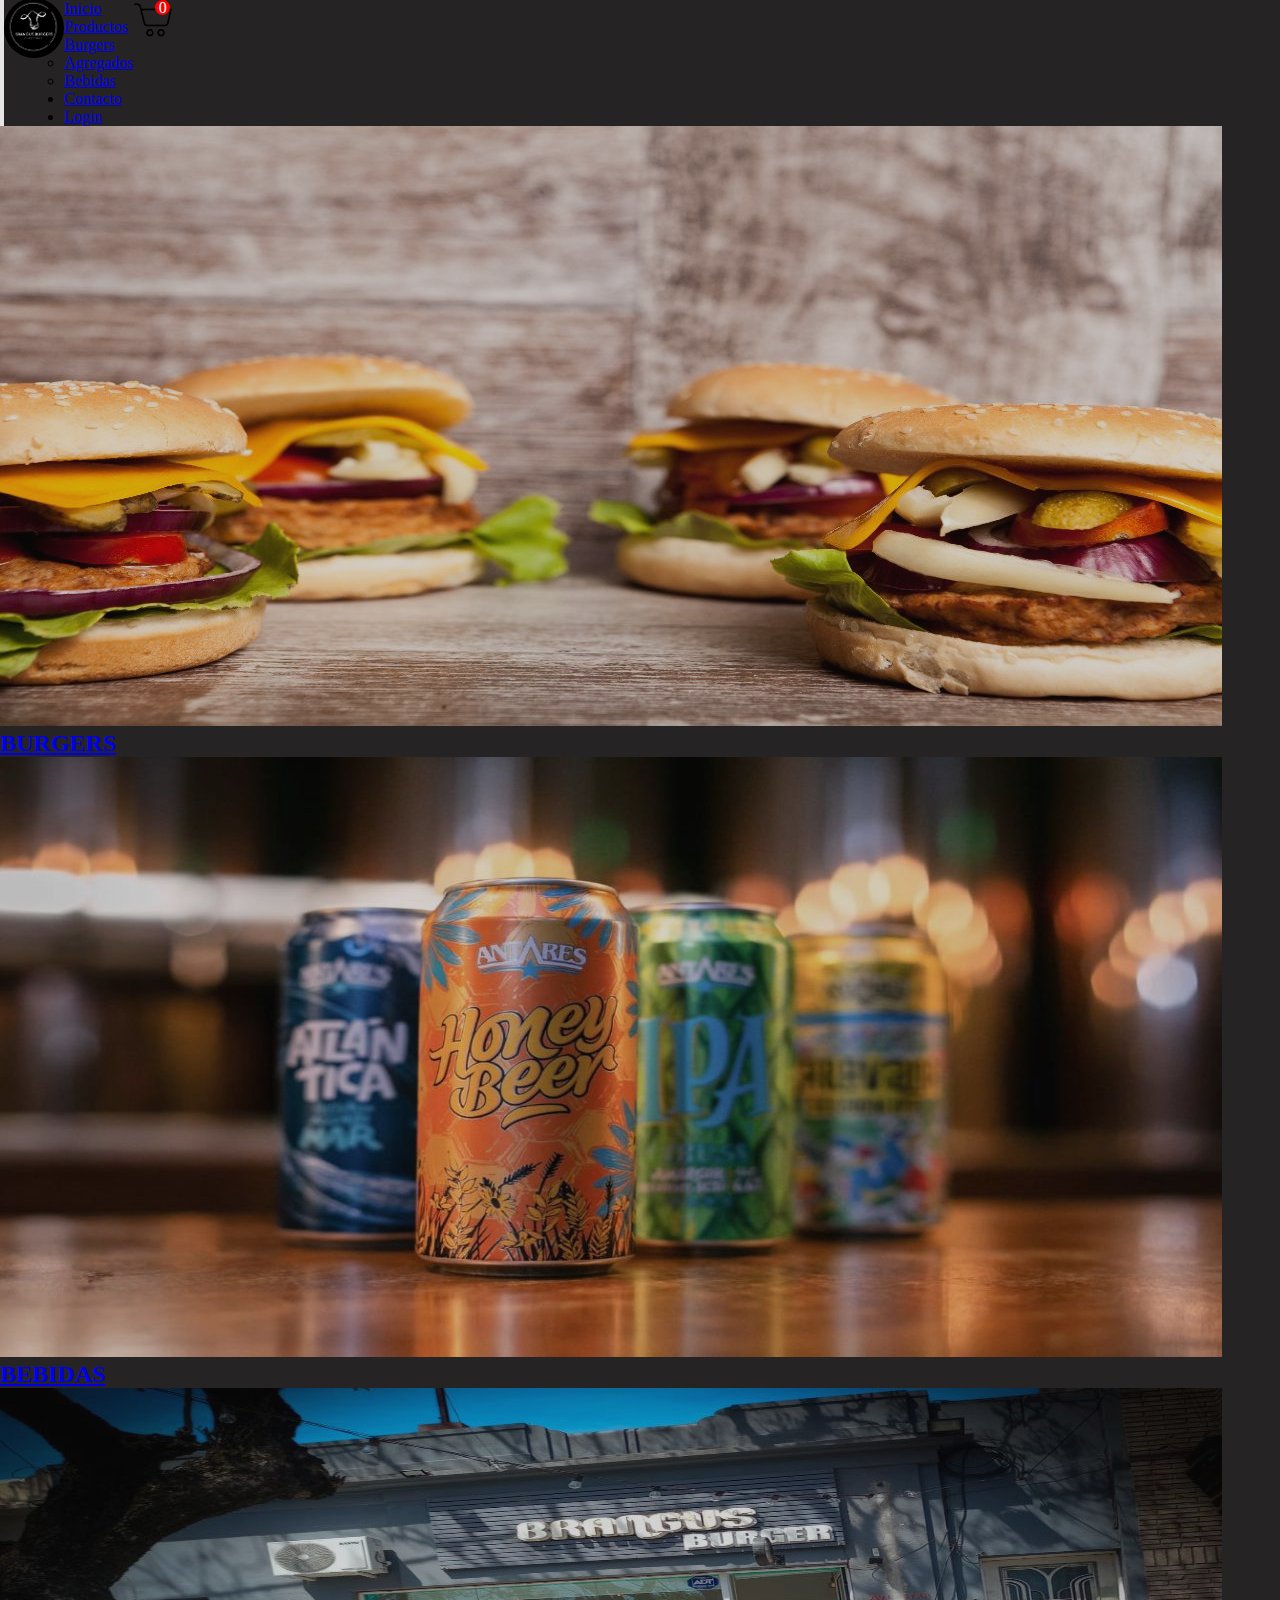
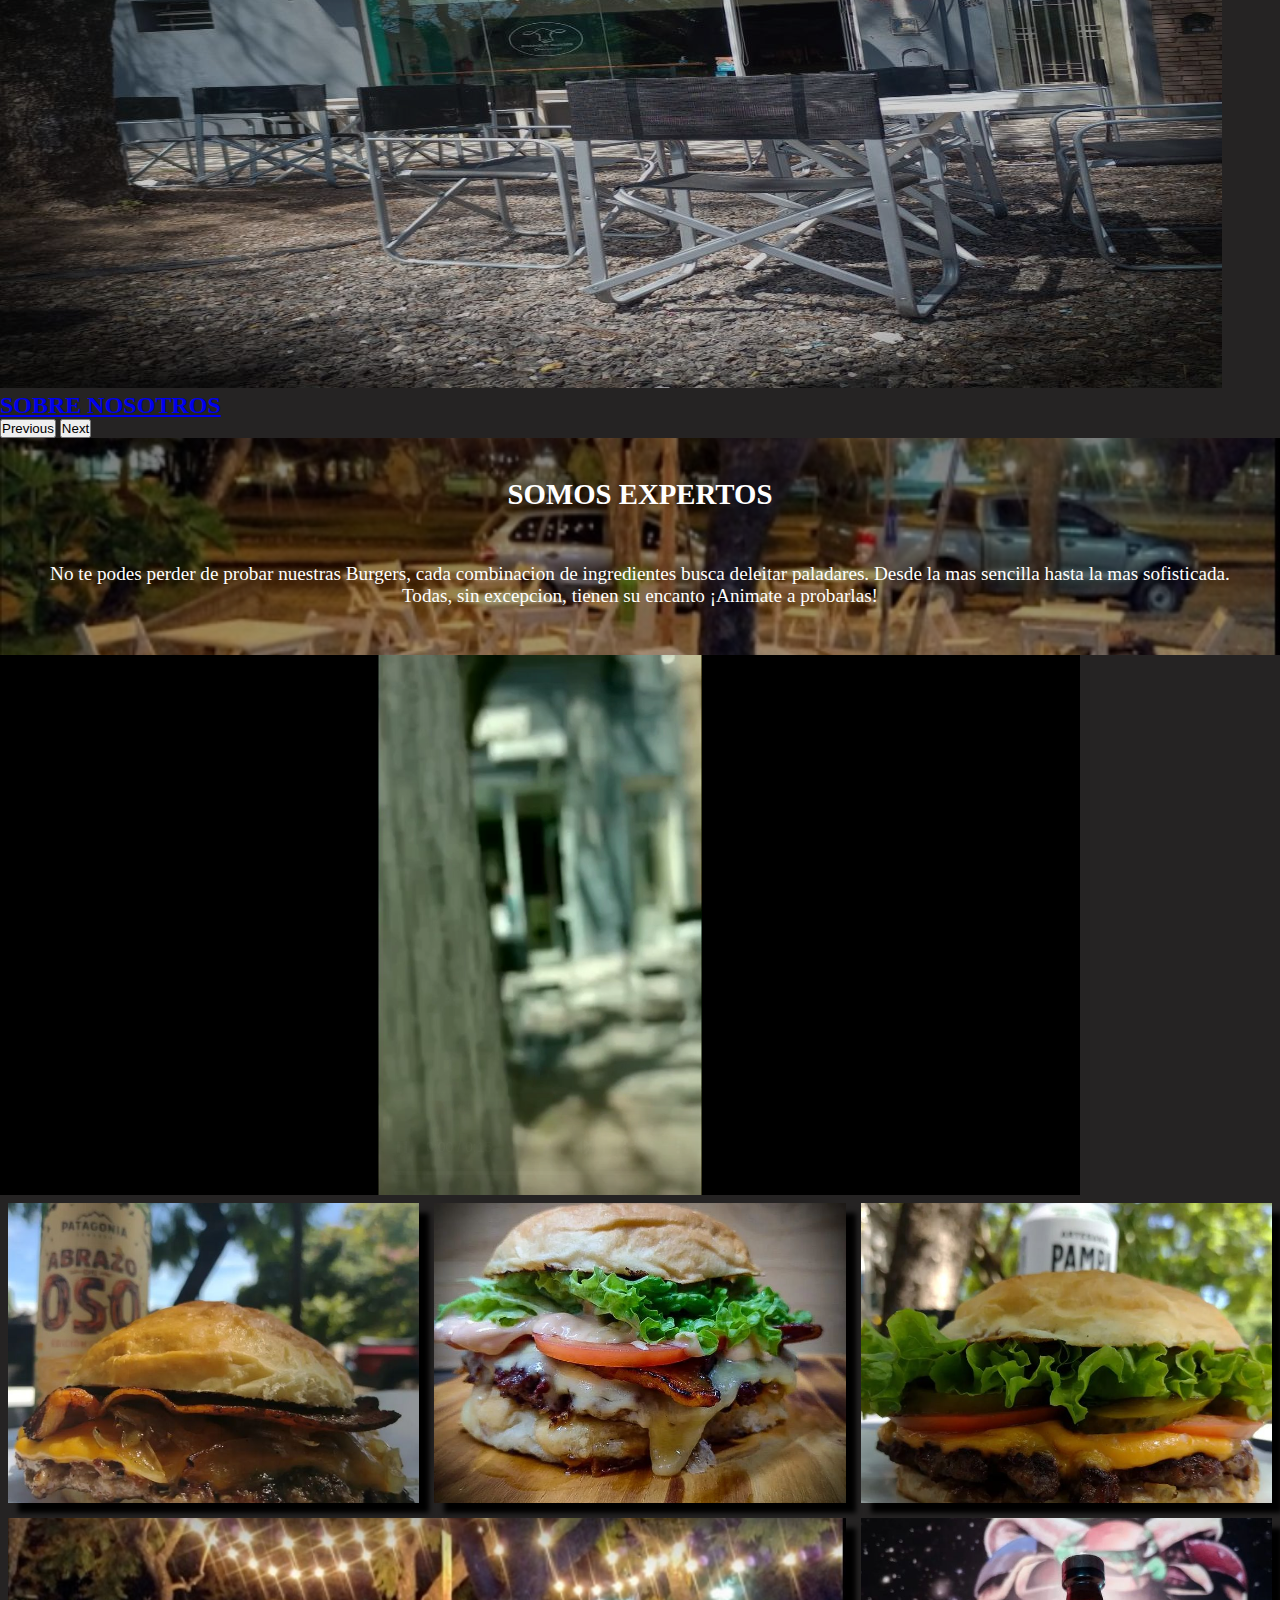
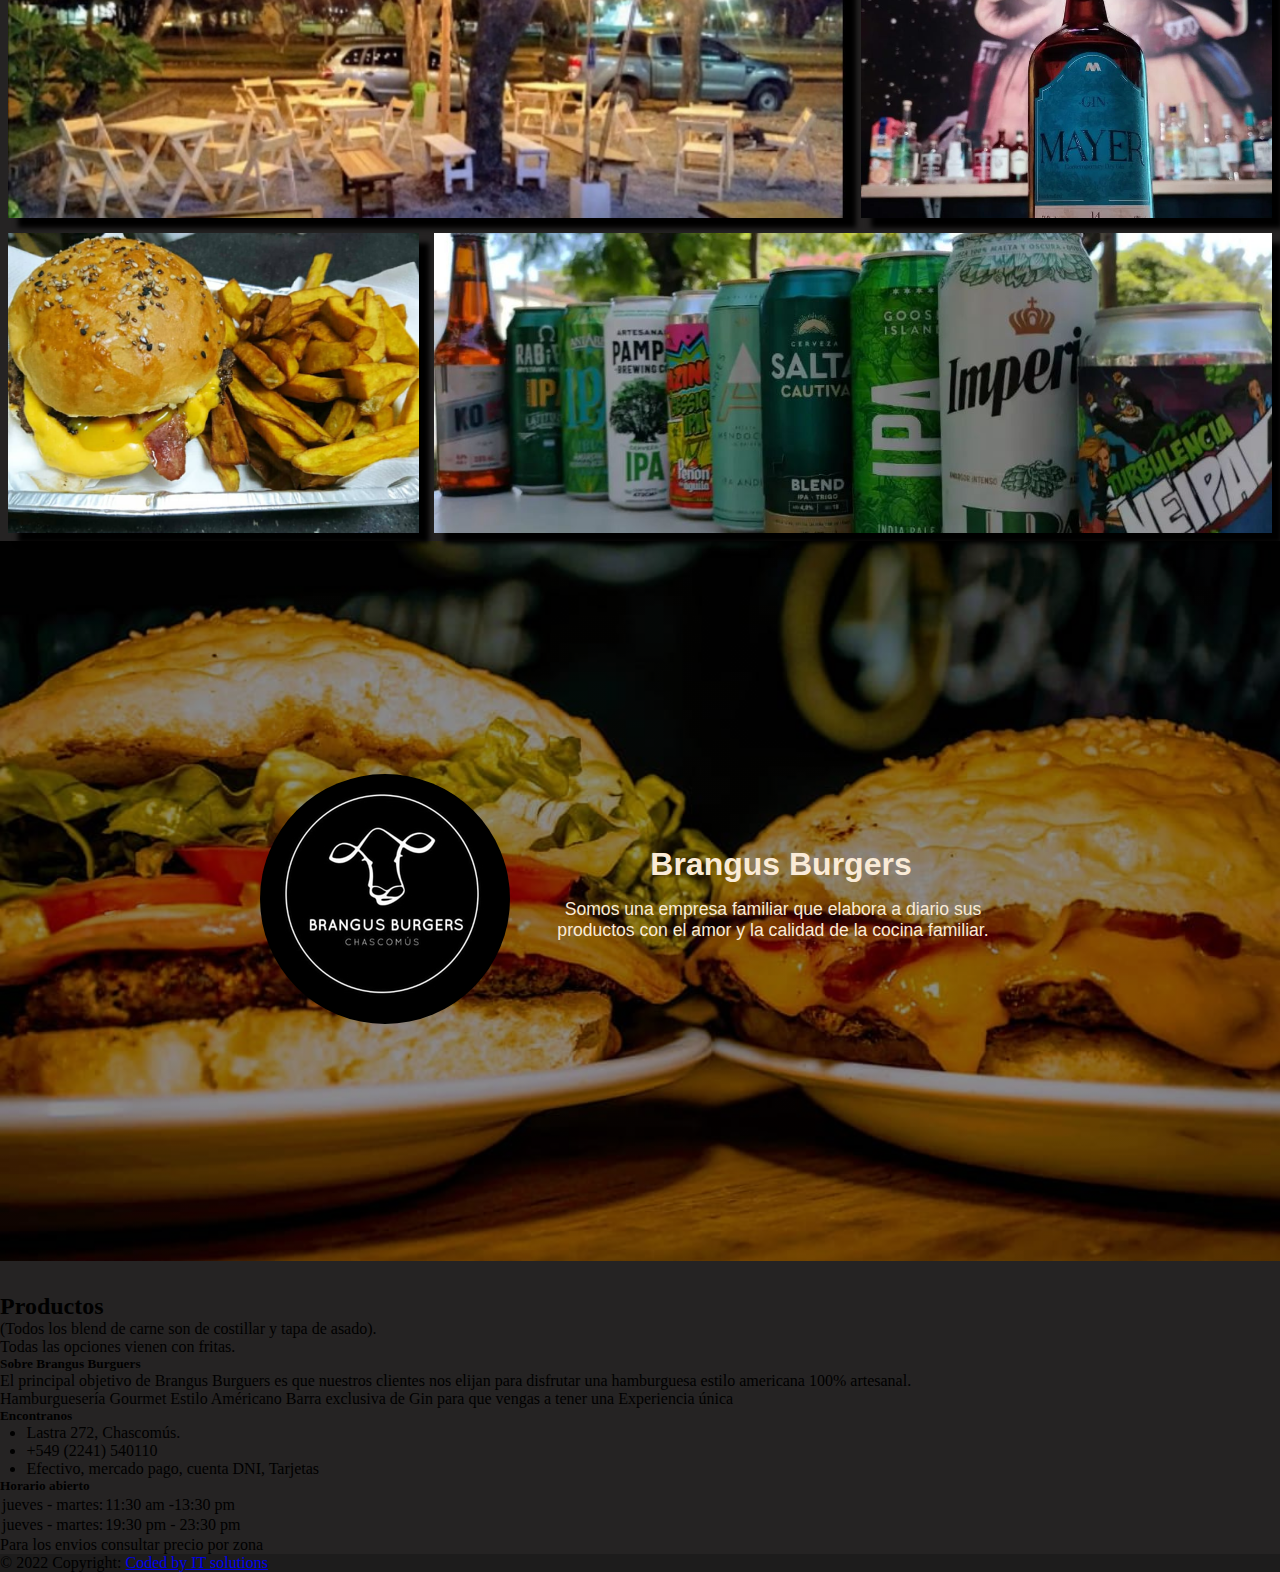
<file: index.html>
<!DOCTYPE html>
<html lang="en">
<head>
    <meta charset="UTF-8">
    <meta http-equiv="X-UA-Compatible" content="IE=edge">
    <meta name="viewport" content="width=device-width, initial-scale=1.0">
    <title>brangusBurguer</title>
    <link href="https://cdn.jsdelivr.net/npm/bootstrap@5.2.0/dist/css/bootstrap.min.css" rel="stylesheet" integrity="sha384-gH2yIJqKdNHPEq0n4Mqa/HGKIhSkIHeL5AyhkYV8i59U5AR6csBvApHHNl/vI1Bx" crossorigin="anonymous">
    <link rel="stylesheet" href="./assets/css/style.css">
</head>
<body>
  <nav class="navbar navbar-expand-lg bg-light bg-dark">
    <div class="media container-fluid">
      <button class="navbar-toggler" type="button" data-bs-toggle="collapse" data-bs-target="#navbarNavDropdown" aria-controls="navbarNavDropdown" aria-expanded="false" aria-label="Toggle navigation">
        <span class="navbar-toggler-icon"></span>
      </button>
      <div class="logo__brangus ">
        <a href="./index.html"><img src="./assets/image/logoBrangus.jpeg" alt=""></a>
      </div>
      <div class="shoping__cart cart">
        <a href="./assets/pages/carrito.html"><img class="shoping__cart" src="./assets/image/shopping-cart.png" alt=""><span id="cart_menu_num" data-action="cart-can" class="badge rounded-circle">1</span></a>
      </div>
      <div class="collapse navbar-collapse" id="navbarNavDropdown">
        <ul class="navbar-nav text-center">
          <li class="nav-item">
            <a class="nav-link active text-white mx-md-5" aria-current="page" href="./index.html">Inicio</a>
          </li>
          <li class="nav-item dropdown">
            <a class="nav-link dropdown-toggle text-white" href="#" role="button" data-bs-toggle="dropdown" aria-expanded="false">
              Productos
            </a>
            <ul class="dropdown-menu bg-dark text-center">
              <li><a class="dropdown-item text-white" href="./assets/pages/burgers.html">Burgers</a></li>
              <li><a class="dropdown-item text-white" href="./assets/pages/agregados.html">Agregados</a></li>
              <li><a class="dropdown-item text-white" href="./assets/pages/bebidas.html">Bebidas</a></li>
            </ul>
          </li>
          <li class="nav-item">
            <a class="nav-link text-white mx-md-5" aria-current="page" href="#">Contacto</a>
          </li>
          <li class="nav-item">
            <a class="nav-link text-white mx-md-5" aria-current="page" href="./assets/pages/login.html">Login</a>
          </li>
        </ul>
      </div>
    </div>
  </nav>
    <main>
      <div id="carouselExampleFade" class="carousel slide carousel-fade" data-bs-ride="carousel">
        <div class="carousel-inner">
          <div class="carousel-item active ">
            <img src="./assets/image/carrusel1.jpg" class="d-block w-100 opacity" alt="...">
            <div class="carousel-caption d-md-block" >
              <h2><a class="text-white text-decoration-none" href="./assets/pages/burgers.html">BURGERS</a></h2>
            </div>  
          </div>
          <div class="carousel-item">
            <img  src="./assets/image/carrusel2.jpg" class="d-block w-100 opacity" alt="...">
            <div class="carousel-caption d-md-block">
              <h2><a class="text-white text-decoration-none" href="./assets/pages/bebidas.html">BEBIDAS</a></h2>
            </div> 
          </div>  
          <div class="carousel-item">
            <img src="./assets/image/carrusel3.jpg" class="d-block w-100 opacity" alt="...">
            <div class="carousel-caption d-md-block">
              <h2><a class="text-white text-decoration-none" href="./index.html">SOBRE NOSOTROS</a></h2>
            </div> 
          </div>
        </div>
        <button class="carousel-control-prev" type="button" data-bs-target="#carouselExampleFade" data-bs-slide="prev">
          <span class="carousel-control-prev-icon" aria-hidden="true"></span>
          <span class="visually-hidden">Previous</span>
        </button>
        <button class="carousel-control-next" type="button" data-bs-target="#carouselExampleFade" data-bs-slide="next">
          <span class="carousel-control-next-icon" aria-hidden="true"></span>
          <span class="visually-hidden">Next</span>
        </button>
      </div>
  <section class="container">
      <div class="row">
        <div class="col-lg-8 col-md-12 col-sm-12">
            <div class="fondoparrafo">
                <h3 class="parrafo-rgba-h3">SOMOS EXPERTOS</h3>
                <br></br>
                <p class="parrafo-rgba-p">No te podes perder de probar nuestras Burgers, cada combinacion de ingredientes busca deleitar paladares. Desde la mas sencilla hasta la mas sofisticada. Todas, sin excepcion, tienen su encanto ¡Animate a probarlas! </p>
            </div>
        </div>
      
    
        <div class="col-lg-4 col-md-12 col-sm-12">
            <iframe class="img-fluid video-i" src="./assets/image/video.mp4" title="brangus Burguer" frameborder="0"></iframe>
        </div>
    </div>
  </section>

  <div class="gallery-container">
      <div class="gallery-item">
        <img src="./assets/image/galeria-bbeer.jpg" alt="burger">
      </div>
      <div class="gallery-item">
        <img src="./assets/image/galeria-scaloneta.jpg" alt="burguer">
      </div>
      <div class="gallery-item">
        <img src="./assets/image/galeria-bbeer2.jpg" alt="burguer">
      </div>
      <div class="gallery-item img-ipa">
        <img src="./assets/image/galeria-frente.jpg" alt="burger">
      </div>
      <div class="gallery-item">
        <img src="./assets/image/galeria-yoda.jpg" alt="brangus">
      </div>
      <div class="gallery-item">
        <img src="./assets/image/galeria-bpapas.jpg" alt="burger">
      </div>
      <div class="gallery-item img-frente">
        <img src="./assets/image/galeria-ipa.jpg" alt="brangus">
      </div>
  </div>

      <section class="hero">
        <div class="logo-hero">
          <img src="./assets/image/logoBrangus.jpeg" class=" logo-hero img-fluid" alt="logo Brangus">
        </div>
        <div class="brand-hero">
          <h5 class="text-uppercase mb-4">Brangus Burgers</h5>

          <p>
            Somos una empresa familiar que elabora a diario sus productos con el amor y la calidad de la cocina familiar.
          </p>
<!--
          <p>
            Hamburguesería Gourmet Estilo Américano
            
          </p>
          -->
        </div>
      </section>

      <section>

      </section>
      

      <div class="container">
            <h2 class="h4 m-4 text-white text-center">Productos</h2>
            <p class="text-white text-center">(Todos los blend de carne son de costillar y tapa de asado).</p>
            <p class="text-white text-center">Todas las opciones vienen con fritas.</p>
            <div class="row row-cols-sm1 row-cols-md2 row-cols-lg-3 row-cols-xl-4" id="items">




      
      

      <!--

                 <div class="d-flex justify-content-center mb-4">
                    <div class="card shadow mb-1 bg-dark rounded" style="width: 20rem;">
                        <h5 class="card-title pt-2 text-center text-white">Opcion 1 si mple carne</h5>
                        <img src="./assets/image/burguer1.jpg" class="image image card-img-top" alt="...">
                        <div class="card-body">
                        <p class="card-text   text-white-50 description">Medallon de 180gr + Cheddar + Tomate + Lechuga + Pepinos Agridulces + Pan de Papa Casero.</p>
                        <div class="d-flex">
                          <select class="tamaño mb-3 form-select form-select-sm" aria-label=".form-select-sm example">
                            <option value="1">Una carne</option>
                            <option value="2">Dos carnes</option>
                            <option value="3">Tres carnes</option>
                          </select>
                          <h5 class="precio text-white mx-4 ">$1500</h5>
                        </div>
            
                        <div class="d-grid gap-2">
                        <button class="btn btn-primary button" >Añadir a Carrito</a>
                        </div>
                    </div>
                  </div>
                </div> 

                <div class="d-flex justify-content-center mb-4">
                  <div class="card shadow mb-1 bg-dark rounded" style="width: 20rem;">
                      <h5 class="card-title pt-2 text-center text-white">Opcion 2 simple carne</h5>
                      <img src="./assets/image/burguer2.jpg" class="imag image card-img-top" alt="...">
                      <div class="card-body">
                      <p class="card-text text-white-50 description">Medallon de 180gr + Cheddar + Tomate + Lechuga + Pepinos Agridulces y Pan de papa Casero.</p>
                      <div class="d-flex">
                        <select class="tamaño mb-3 form-select form-select-sm" aria-label=".form-select-sm example">
                          <option value="1">Una carne</option>
                          <option value="2">Dos carnes</option>
                          <option value="3">Tres carnes</option>
                        </select>
                        <h5 class="precio text-white mx-4 ">$1500</h5>
                      </div>  
                      <div class="d-grid gap-2">
                      <button class="btn btn-primary button">Añadir a Carrito</a>
                      </div>
                  </div>
                </div>
              </div>
              <div class="d-flex justify-content-center mb-4">
                <div class="card shadow mb-1 bg-dark rounded" style="width: 20rem;">
                    <h5 class="card-title pt-2 text-center text-white">Opcion 3 simple carne</h5>
                    <img src="./assets/image/burguer3.jpg" class="image card-img-top" alt="...">
                    <div class="card-body">
                    <p class="card-text text-white-50 description">Medallón de 180 gr + Jamón + Muzzarella + Huevo a la Plancha + Morrón asado + Rúcula + Alioli y Pan de papa Casero.</p>
        
                    <div class="d-flex">
                          <select class="tamaño mb-3 form-select form-select-sm" aria-label=".form-select-sm example">
                            <option value="1">Una carne</option>
                            <option value="2">Dos carnes</option>
                            <option value="3">Tres carnes</option>
                          </select>
                          <h5 class="precio text-white mx-4 ">$1500</h5>
                        </div>
        
                    <div class="d-grid gap-2">
                    <button class="btn btn-primary button" id="btn">Añadir a Carrito</a>
                    </div>
                </div>
              </div>
            </div>
            <div class="d-flex justify-content-center mb-4">
              <div class="card shadow mb-1 bg-dark rounded" style="width: 20rem;">
                  <h5 class="card-title pt-2 text-center text-white">Opcion 4 simple carne</h5>
                  <img src="./assets/image/burguer4.jpg" class="image card-img-top" alt="...">
                  <div class="card-body">
                  <p class="card-text text-white-50 description">Medallón de 180 gr + Cebolla caramelizada+ Queso Brie + Pepinos agridulces + Pan de papa Casero.</p>
      
                  <div class="d-flex">
                          <select class="tamaño mb-3 form-select form-select-sm" aria-label=".form-select-sm example">
                            <option value="1">Una carne</option>
                            <option value="2">Dos carnes</option>
                            <option value="3">Tres carnes</option>
                          </select>
                          <h5 class="precio text-white mx-4 ">$1500</h5>
                        </div>
      
                  <div class="d-grid gap-2">
                  <button class="btn btn-primary button">Añadir a Carrito</a>
                  </div>
              </div>
            </div>
          </div>
          <div class="d-flex justify-content-center mb-4">
            <div class="card shadow mb-1 bg-dark rounded" style="width: 20rem;">
                <h5 class="card-title pt-2 text-center text-white">Opcion 5 simple carne</h5>
                <img src="./assets/image/burguer5.jpg" class="image card-img-top" alt="...">
                <div class="card-body">
                <p class="card-text text-white-50 description">Medallón de 180 gr + Cheddar + Panceta + Salsa de Mostaza DIJON  y MIEL + Pan de Papa Casero.</p>
    
                <div class="d-flex">
                          <select class="tamaño mb-3 form-select form-select-sm" aria-label=".form-select-sm example">
                            <option value="1">Una carne</option>
                            <option value="2">Dos carnes</option>
                            <option value="3">Tres carnes</option>
                          </select>
                          <h5 class="precio text-white mx-4 ">$1500</h5>
                        </div>
    
                <div class="d-grid gap-2">
                <button class="btn btn-primary button">Añadir a Carrito</a>
                </div>
            </div>
          </div>
        </div>
      <div class="d-flex justify-content-center mb-4">
        <div class="card shadow mb-1 bg-dark rounded" style="width: 20rem;">
            <h5 class="card-title pt-2 text-center text-white">Opcion 6 simple carne</h5>
            <img src="./assets/image/burguer6.jpg" class="image card-img-top" alt="...">
            <div class="card-body">
            <p class="card-text text-white-50 description">Medallón de 180 gr + Queso azul + Panceta + Cebolla caramelizada + Pan de Papa Casero.</p>

            <div class="d-flex">
                          <select class="tamaño mb-3 form-select form-select-sm" aria-label=".form-select-sm example">
                            <option value="1">Una carne</option>
                            <option value="2">Dos carnes</option>
                            <option value="3">Tres carnes</option>
                          </select>
                          <h5 class="precio text-white mx-4 ">$1500</h5>
                        </div>

            <div class="d-grid gap-2">
            <button class="btn btn-primary button">Añadir a Carrito</a>
            </div>
        </div>
      </div>
    </div>
    <div class="d-flex justify-content-center mb-4">
      <div class="card shadow mb-1 bg-dark rounded" style="width: 20rem;">
          <h5 class="card-title pt-2 text-center text-white">Opcion 7 simple carne</h5>
          <img src="./assets/image/burguer7.jpg" class="image card-img-top" alt="...">
          <div class="card-body">
          <p class="card-text text-white-50 description">Medallón de 180 gr + Cheddar + Pan de Papa Casero.</p>

          <div class="d-flex">
                          <select class="tamaño mb-3 form-select form-select-sm" aria-label=".form-select-sm example">
                            <option value="1">Una carne</option>
                            <option value="2">Dos carnes</option>
                            <option value="3">Tres carnes</option>
                          </select>
                          <h5 class="precio text-white mx-4 ">$1500</h5>
                        </div>

          <div class="d-grid gap-2">
          <button class="btn btn-primary button">Añadir a Carrito</a>
          </div>
      </div>
    </div>
  </div>
  <div class="d-flex justify-content-center mb-4">
    <div class="card shadow mb-1 bg-dark rounded" style="width: 20rem;">
        <h5 class="card-title pt-2 text-center text-white">Opcion 8 simple carne</h5>
        <img src="./assets/image/burguer8.jpg" class="image card-img-top" alt="...">
        <div class="card-body">
        <p class="card-text text-white-50 description">Medallón de 180 gr + Cheddar + Panceta + Pan de Papa.</p>

        <div class="d-flex">
                          <select class="tamaño mb-3 form-select form-select-sm" aria-label=".form-select-sm example">
                            <option value="1">Una carne</option>
                            <option value="2">Dos carnes</option>
                            <option value="3">Tres carnes</option>
                          </select>
                          <h5 class="precio text-white mx-4 ">$1500</h5>
                        </div>

        <div class="d-grid gap-2">
        <button class="btn btn-primary button">Añadir a Carrito</a>
        </div>
    </div>
  </div>
</div>
<div class="d-flex justify-content-center mb-4">
  <div class="card shadow mb-1 bg-dark rounded" style="width: 20rem;">
      <h5 class="card-title pt-2 text-center text-white">Opcion 9 simple carne</h5>
      <img src="./assets/image/burguer9.jpg" class="image card-img-top" alt="...">
      <div class="card-body">
      <p class="card-text text-white-50 description">Medallón de 180 gr + Cheddar + Panceta + Cebolla Caramelizada + Pan de Papa Casero.</p>

      <div class="d-flex">
                          <select class="tamaño mb-3 form-select form-select-sm" aria-label=".form-select-sm example">
                            <option value="1">Una carne</option>
                            <option value="2">Dos carnes</option>
                            <option value="3">Tres carnes</option>
                          </select>
                          <h5 class="precio text-white mx-4 ">$1500</h5>
                        </div>

      <div class="d-grid gap-2">
      <button class="btn btn-primary button">Añadir a Carrito</a>
      </div>
  </div>
</div>
</div>
<div class="d-flex justify-content-center mb-4">
  <div class="card shadow mb-1 bg-dark rounded" style="width: 20rem;">
      <h5 class="card-title pt-2 text-center text-white">Opcion 10 simple carne</h5>
      <img src="./assets/image/burguer10.jpg" class="image card-img-top" alt="...">
      <div class="card-body">
      <p class="card-text text-white-50 description">Medallón de 180 gr + Jamón + Queso TYBO + Pan de Papa Casero.</p>

      <div class="d-flex">
                          <select class="tamaño mb-3 form-select form-select-sm" aria-label=".form-select-sm example">
                            <option value="1">Una carne</option>
                            <option value="2">Dos carnes</option>
                            <option value="3">Tres carnes</option>
                          </select>
                          <h5 class="precio text-white mx-4 ">$1500</h5>
                        </div>

      <div class="d-grid gap-2">
      <button class="btn btn-primary button">Añadir a Carrito</a>
      </div>
  </div>
</div>
</div>
<div class="d-flex justify-content-center mb-4">
  <div class="card shadow mb-1 bg-dark rounded" style="width: 20rem;">
      <h5 class="card-title pt-2 text-center text-white">Opcion 11 simple carne</h5>
      <img src="./assets/image/burguer11.jpg" class="image card-img-top" alt="...">
      <div class="card-body">
      <p class="card-text text-white-50 description">Medallón de 180 gr + Jamón + Queso TYBO + Lechuga + Tomate + Pan de Papa Casero.</p>

      <div class="d-flex">
                          <select class="tamaño mb-3 form-select form-select-sm" aria-label=".form-select-sm example">
                            <option value="1">Una carne</option>
                            <option value="2">Dos carnes</option>
                            <option value="3">Tres carnes</option>
                          </select>
                          <h5 class="precio text-white mx-4 ">$1500</h5>
                        </div>

      <div class="d-grid gap-2">
      <button class="btn btn-primary button">Añadir a Carrito</a>
      </div>
  </div>
</div>
</div>
<div class="d-flex justify-content-center mb-4">
  <div class="card shadow mb-1 bg-dark rounded" style="width: 20rem;">
      <h5 class="card-title pt-2 text-center text-white">Opcion 12 simple carne</h5>
      <img src="./assets/image/burguer12.jpg" class="image card-img-top" alt="...">
      <div class="card-body">
      <p class="card-text text-white-50 description">Medallón de 180 gr + Cheddar + Cebolla caramelizada + Manteca en la base y en la corona del pan de Papa Casero.</p>

      <div class="d-flex">
                          <select class="tamaño mb-3 form-select form-select-sm" aria-label=".form-select-sm example">
                            <option value="1">Una carne</option>
                            <option value="2">Dos carnes</option>
                            <option value="3">Tres carnes</option>
                          </select>
                          <h5 class="precio text-white mx-4 ">$1500</h5>
                        </div>

      <div class="d-grid gap-2">
      <button class="btn btn-primary button">Añadir a Carrito</a>
      </div>
  </div>
</div>
</div>
<div class="d-flex justify-content-center mb-4">
  <div class="card shadow mb-1 bg-dark rounded" style="width: 20rem;">
      <h5 class="card-title pt-2 text-center text-white">Opcion 13 simple carne</h5>
      <img src="./assets/image/burguer13.jpg" class="image card-img-top" alt="...">
      <div class="card-body">
      <p class="card-text text-white-50 description">Medallón de 180 gr + Queso TYBO + Pepinos agridulces + Berenjenas en Escabeche + Rúcula + Pan de Papa Casero.</p>

      <div class="d-flex">
                          <select class="tamaño mb-3 form-select form-select-sm" aria-label=".form-select-sm example">
                            <option value="1">Una carne</option>
                            <option value="2">Dos carnes</option>
                            <option value="3">Tres carnes</option>
                          </select>
                          <h5 class="precio text-white mx-4 ">$1500</h5>
                        </div>

      <div class="d-grid gap-2">
      <button class="btn btn-primary button">Añadir a Carrito</a>
      </div>
  </div>
</div>
</div>
<div class="d-flex justify-content-center mb-4">
  <div class="card shadow mb-1 bg-dark rounded" style="width: 20rem;">
      <h5 class="card-title pt-2 text-center text-white">Opcion 14 simple carne</h5>
      <img src="./assets/image/burguer14.jpg" class="image card-img-top" alt="...">
      <div class="card-body">
      <p class="card-text text-white-50 description">Medallón de 180 gr + Queso TYBO + Tomate  + Revuelto gramajo + Pan de Papa Casero.</p>

      <div class="d-flex">
                          <select class="tamaño mb-3 form-select form-select-sm" aria-label=".form-select-sm example">
                            <option value="1">Una carne</option>
                            <option value="2">Dos carnes</option>
                            <option value="3">Tres carnes</option>
                          </select>
                          <h5 class="precio text-white mx-4 ">$1500</h5>
                        </div>

      <div class="d-grid gap-2">
      <button class="btn btn-primary button">Añadir a Carrito</a>
      </div>
  </div>
</div>
</div>
<div class="d-flex justify-content-center mb-4">
  <div class="card shadow mb-1 bg-dark rounded" style="width: 20rem;">
      <h5 class="card-title pt-2 text-center text-white">Opcion 15 simple carne</h5>
      <img src="./assets/image/burguer15.jpg" class="image card-img-top" alt="...">
      <div class="card-body">
      <p class="card-text text-white-50 description">Medallón de 180 gr  Smasheado con Cebolla en Viruta  + Cheddar + Pan de Papa Casero.</p>

      <div class="d-flex">
                          <select class="tamaño mb-3 form-select form-select-sm" aria-label=".form-select-sm example">
                            <option value="1">Una carne</option>
                            <option value="2">Dos carnes</option>
                            <option value="3">Tres carnes</option>
                          </select>
                          <h5 class="precio text-white mx-4 ">$1500</h5>
                        </div>

      <div class="d-grid gap-2">
      <button class="btn btn-primary button">Añadir a Carrito</a>
      </div>
  </div>
</div>
</div>
<div class="d-flex justify-content-center mb-4">
  <div class="card shadow mb-1 bg-dark rounded" style="width: 20rem;">
      <h5 class="card-title pt-2 text-center text-white">Opcion 16 simple carne</h5>
      <img src="./assets/image/burguer16.jpg" class="image card-img-top" alt="...">
      <div class="card-body">
      <p class="card-text text-white-50 description">Doble Medallón de 180 gr + Queso Azul + Cebolla caramelizada + Salsa barbacoa + Pan de Papa Casero.</p>

      <div class="d-flex">
                          <select class="tamaño mb-3 form-select form-select-sm" aria-label=".form-select-sm example">
                            <option value="1">Una carne</option>
                            <option value="2">Dos carnes</option>
                            <option value="3">Tres carnes</option>
                          </select>
                          <h5 class="precio text-white mx-4 ">$1500</h5>
                        </div>

      <div class="d-grid gap-2">
      <button class="btn btn-primary button">Añadir a Carrito</a>
      </div>
  </div>
</div>
</div>
<div class="d-flex justify-content-center mb-4">
  <div class="card shadow mb-1 bg-dark rounded" style="width: 20rem;">
      <h5 class="card-title pt-2 text-center text-white">Opcion 17 simple carne</h5>
      <img src="./assets/image/burguer17.jpg" class="image card-img-top" alt="...">
      <div class="card-body">
      <p class="card-text text-white-50 description">Medallón de 200 gr + Queso Provolone + Mollejas + Tomate con Chimi + Rucula + Pan de Papa Casero.</p>

      <div class="d-flex">
                          <select class="tamaño mb-3 form-select form-select-sm" aria-label=".form-select-sm example">
                            <option value="1">Una carne</option>
                            <option value="2">Dos carnes</option>
                            <option value="3">Tres carnes</option>
                          </select>
                          <h5 class="precio text-white mx-4 ">$1500</h5>
                        </div>

      <div class="d-grid gap-2">
      <button class="btn btn-primary button">Añadir a Carrito</a>
      </div>
  </div>
</div>
</div>
<div class="d-flex justify-content-center mb-4">
  <div class="card shadow mb-1 bg-dark rounded" style="width: 20rem;">
      <h5 class="card-title pt-2 text-center text-white">Opcion 18 simple carne</h5>
      <img src="./assets/image/burguer18.jpg" class="image card-img-top" alt="...">
      <div class="card-body">
      <p class="card-text text-white-50 description">Medallón de 200 gr + Crocante de queso + Morcilla + Tomate + Rucula + Pan de Papa Casero.</p>

      <div class="d-flex">
                          <select class="tamaño mb-3 form-select form-select-sm" aria-label=".form-select-sm example">
                            <option value="1">Una carne</option>
                            <option value="2">Dos carnes</option>
                            <option value="3">Tres carnes</option>
                          </select>
                          <h5 class="precio text-white mx-4 ">$1500</h5>
                        </div>

      <div class="d-grid gap-2">
      <button class="btn btn-primary button">Añadir a Carrito</a>
      </div>
  </div>
</div>
</div>
<div class="d-flex justify-content-center mb-4">
  <div class="card shadow mb-1 bg-dark rounded" style="width: 20rem;">
      <h5 class="card-title pt-2 text-center text-white">Opcion 19 simple carne</h5>
      <img src="./assets/image/burguer19.jpg" class="image card-img-top" alt="...">
      <div class="card-body">
      <p class="card-text text-white-50 description">Medallón de 180 gr + Queso TYBO + Queso Azul + Champignones + Cebolla asada + Pan de Papa Casero.</p>

      <div class="d-flex">
                          <select class="tamaño mb-3 form-select form-select-sm" aria-label=".form-select-sm example">
                            <option value="1">Una carne</option>
                            <option value="2">Dos carnes</option>
                            <option value="3">Tres carnes</option>
                          </select>
                          <h5 class="precio text-white mx-4 ">$1500</h5>
                        </div>

      <div class="d-grid gap-2">
      <button class="btn btn-primary button">Añadir a Carrito</a>
      </div>
  </div>
</div>
</div>
<div class="d-flex justify-content-center mb-4">
  <div class="card shadow mb-1 bg-dark rounded" style="width: 20rem;">
      <h5 class="card-title pt-2 text-center text-white">Opcion 20 simple carne</h5>
      <img src="./assets/image/burguer20.jpg" class="image card-img-top" alt="...">
      <div class="card-body">
      <p class="card-text text-white-50 description">Medallón de 200 gr (Blend de entraña, vacio y asado) + Provoleta + Chimichurri + Pan de Papa Casero.</p>

      <div class="d-flex">
                          <select class="tamaño mb-3 form-select form-select-sm" aria-label=".form-select-sm example">
                            <option value="1">Una carne</option>
                            <option value="2">Dos carnes</option>
                            <option value="3">Tres carnes</option>
                          </select>
                          <h5 class="precio text-white mx-4 ">$1500</h5>
                        </div>

      <div class="d-grid gap-2">
      <button class="btn btn-primary button">Añadir a Carrito</a>
      </div>
  -->
    </main>   
    <footer class="text-white text-center text-lg-start bg-dark" >
            <!-- Grid container -->
            <div class="container p-3">
              <!--Grid row-->
              <div class="row mt-4">
                <!--Grid column-->
                <div class="p-3 col-lg-4 col-md-12  mb-4 mb-md-0">
                  <h5 class="text-uppercase mb-4">Sobre Brangus Burguers</h5>
      
                  <p>
                    El principal objetivo de Brangus Burguers es que nuestros clientes nos elijan para disfrutar una hamburguesa estilo americana 100% artesanal.
                  </p>
      
                  <p>
                    Hamburguesería Gourmet Estilo Américano
                    Barra exclusiva de Gin para que vengas a tener una Experiencia única
                  </p>
                </div>
                <!--Grid column-->
      
                <!--Grid column-->
                <div class="p-2 col-lg-4 col-md-6 mb-4 mb-md-0">
                  <h5 class="text-uppercase my-2 mx-4 mb-4 pb-1">Encontranos</h5>
                  <ul class="fa-ul list-unstyled" style="margin-left: 1.65em;">
                    <li class="mb-4 ">
                      <span class="fa-li "><i class="fas fa-home"></i></span><span>Lastra 272, Chascomús.</span>
                    </li>
                    <li class="mb-4">
                      <span class="fa-li"><i class="fas fa-phone"></i></span><span>+549 (2241) 540110</span>
                    </li>
                    <li class="mb-4">
                      <span class="fa-li"><i class="fas fa-envelope"></i></span><span > Efectivo, mercado pago, cuenta DNI, Tarjetas</span>
                    </li>
                  </ul>
                </div>
                <!--Grid column-->
      
                <!--Grid column-->
                <div class="p-3 col-lg-4 col-md-6 mb-4 mb-md-0">
                  <h5 class="text-uppercase mb-3 ">Horario abierto</h5>
      
                  <table class="table text-center text-white">
                    <tbody class="fw-normal">
                      <tr>
                        <td>jueves - martes:</td>
                        <td>11:30 am -13:30 pm</td>
                      </tr>
                      <tr>
                        <td>jueves - martes:</td>
                        <td>19:30 pm - 23:30 pm</td>
                      </tr>

                    </tbody>
                  </table>
                  <p> Para los envios consultar precio por zona</p>
                </div>
                <!--Grid column-->
              </div>
              <!--Grid row-->
            </div>
            <!-- Grid container -->
      
            <!-- Copyright -->
            <div class="text-center p-3 " style="background-color: rgba(0, 0, 0, 0.2);">
              © 2022 Copyright:
              <a class="text-white text-decoration-none" href="#">Coded by IT solutions</a>
            </div>
            <!-- Copyright -->
    </footer>
    

    <script src="https://code.jquery.com/jquery-3.6.0.js" integrity="sha256-H+K7U5CnXl1h5ywQfKtSj8PCmoN9aaq30gDh27Xc0jk=" crossorigin="anonymous"></script>
    <!-- JavaScript Bundle with Popper -->
    <script src="https://cdn.jsdelivr.net/npm/bootstrap@5.2.0/dist/js/bootstrap.bundle.min.js" integrity="sha384-A3rJD856KowSb7dwlZdYEkO39Gagi7vIsF0jrRAoQmDKKtQBHUuLZ9AsSv4jD4Xa" crossorigin="anonymous"></script>
    <script src="./assets/js/carritoNumber.js"></script>
</body>
</html>
</file>
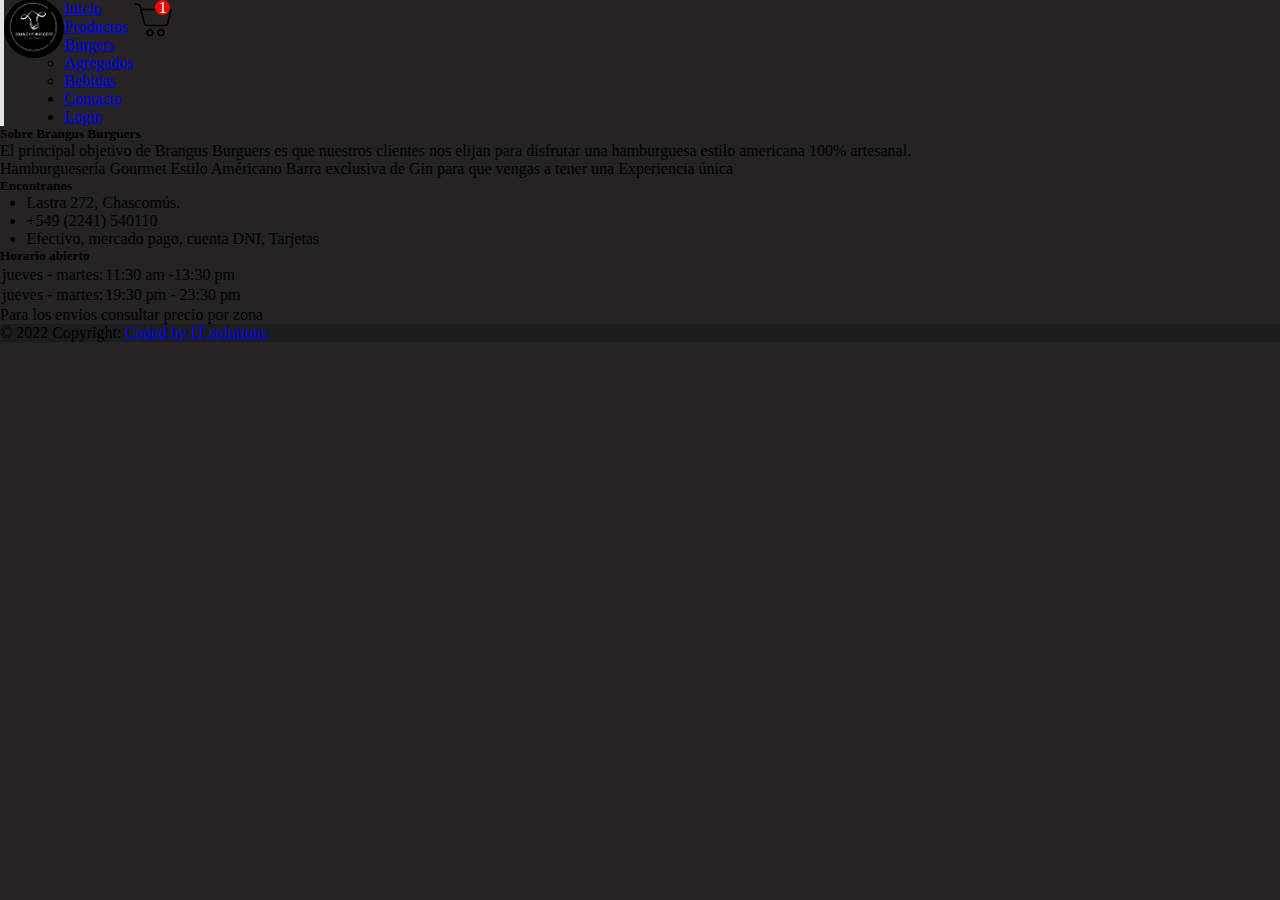
<file: assets/pages/agregados.html>
<!DOCTYPE html>
<html lang="en">
<head>
    <meta charset="UTF-8">
    <meta http-equiv="X-UA-Compatible" content="IE=edge">
    <meta name="viewport" content="width=device-width, initial-scale=1.0">
    <link href="https://cdn.jsdelivr.net/npm/bootstrap@5.2.0/dist/css/bootstrap.min.css" rel="stylesheet" integrity="sha384-gH2yIJqKdNHPEq0n4Mqa/HGKIhSkIHeL5AyhkYV8i59U5AR6csBvApHHNl/vI1Bx" crossorigin="anonymous">
    <link rel="stylesheet" href="../css/style.css">
    <title>agregados</title>
</head>
<body>
    <nav class="navbar navbar-expand-lg bg-light bg-dark">
        <div class="media container-fluid">
          <button class="navbar-toggler" type="button" data-bs-toggle="collapse" data-bs-target="#navbarNavDropdown" aria-controls="navbarNavDropdown" aria-expanded="false" aria-label="Toggle navigation">
            <span class="navbar-toggler-icon"></span>
          </button>
          <div class="logo__brangus ">
            <a href="../../index.html"><img src="../image/logoBrangus.jpeg" alt=""></a>
          </div>
          <div class="shoping__cart cart">
            <a href="../pages/carrito.html"><img class="shoping__cart" src="../image/shopping-cart.png" alt=""><span id="cart_menu_num" data-action="cart-can" class="badge rounded-circle">1</span></a>
          </div>
          <div class="collapse navbar-collapse" id="navbarNavDropdown">
            <ul class="navbar-nav text-center">
              <li class="nav-item">
                <a class="nav-link active text-white mx-md-5" aria-current="page" href="../../index.html">Inicio</a>
              </li>
              <li class="nav-item dropdown">
                <a class="nav-link dropdown-toggle text-white" href="#" role="button" data-bs-toggle="dropdown" aria-expanded="false">
                  Productos
                </a>
                <ul class="dropdown-menu bg-dark text-center">
                  <li><a class="dropdown-item text-white" href="../pages/burgers.html">Burgers</a></li>
                  <li><a class="dropdown-item text-white" href="../pages/agregados.html">Agregados</a></li>
                  <li><a class="dropdown-item text-white" href="../pages/bebidas.html">Bebidas</a></li>
                </ul>
              </li>
              <li class="nav-item">
                <a class="nav-link text-white mx-md-5" aria-current="page" href="#">Contacto</a>
              </li>
              <li class="nav-item">
                <a class="nav-link text-white mx-md-5" aria-current="page" href="./login.html">Login</a>
              </li>
            </ul>
          </div>
        </div>
      </nav>


    <footer class="text-white text-center text-lg-start bg-dark" >
        <!-- Grid container -->
        <div class="container p-3">
          <!--Grid row-->
          <div class="row mt-4">
            <!--Grid column-->
            <div class="p-3 col-lg-4 col-md-12  mb-4 mb-md-0">
              <h5 class="text-uppercase mb-4">Sobre Brangus Burguers</h5>
  
              <p>
                El principal objetivo de Brangus Burguers es que nuestros clientes nos elijan para disfrutar una hamburguesa estilo americana 100% artesanal.
              </p>
  
              <p>
                Hamburguesería Gourmet Estilo Américano
                Barra exclusiva de Gin para que vengas a tener una Experiencia única
              </p>
            </div>
            <!--Grid column-->
  
            <!--Grid column-->
            <div class="p-2 col-lg-4 col-md-6 mb-4 mb-md-0">
              <h5 class="text-uppercase my-2 mx-4 mb-4 pb-1">Encontranos</h5>
              <ul class="fa-ul list-unstyled" style="margin-left: 1.65em;">
                <li class="mb-4 ">
                  <span class="fa-li "><i class="fas fa-home"></i></span><span>Lastra 272, Chascomús.</span>
                </li>
                <li class="mb-4">
                  <span class="fa-li"><i class="fas fa-phone"></i></span><span>+549 (2241) 540110</span>
                </li>
                <li class="mb-4">
                  <span class="fa-li"><i class="fas fa-envelope"></i></span><span > Efectivo, mercado pago, cuenta DNI, Tarjetas</span>
                </li>
              </ul>
            </div>
            <!--Grid column-->
  
            <!--Grid column-->
            <div class="p-3 col-lg-4 col-md-6 mb-4 mb-md-0">
              <h5 class="text-uppercase mb-3 ">Horario abierto</h5>
  
              <table class="table text-center text-white">
                <tbody class="fw-normal">
                  <tr>
                    <td>jueves - martes:</td>
                    <td>11:30 am -13:30 pm</td>
                  </tr>
                  <tr>
                    <td>jueves - martes:</td>
                    <td>19:30 pm - 23:30 pm</td>
                  </tr>

                </tbody>
              </table>
              <p> Para los envios consultar precio por zona</p>
            </div>
            <!--Grid column-->
          </div>
          <!--Grid row-->
        </div>
        <!-- Grid container -->
  
        <!-- Copyright -->
        <div class="text-center p-3 " style="background-color: rgba(0, 0, 0, 0.2);">
          © 2022 Copyright:
          <a class="text-white text-decoration-none" href="#">Coded by IT solutions</a>
        </div>
        <!-- Copyright -->
    </footer>

    <script src="https://code.jquery.com/jquery-3.6.0.js" integrity="sha256-H+K7U5CnXl1h5ywQfKtSj8PCmoN9aaq30gDh27Xc0jk=" crossorigin="anonymous"></script>
    <!-- JavaScript Bundle with Popper -->
    <script src="https://cdn.jsdelivr.net/npm/bootstrap@5.2.0/dist/js/bootstrap.bundle.min.js" integrity="sha384-A3rJD856KowSb7dwlZdYEkO39Gagi7vIsF0jrRAoQmDKKtQBHUuLZ9AsSv4jD4Xa" crossorigin="anonymous"></script>  
</body>
</html>
</file>
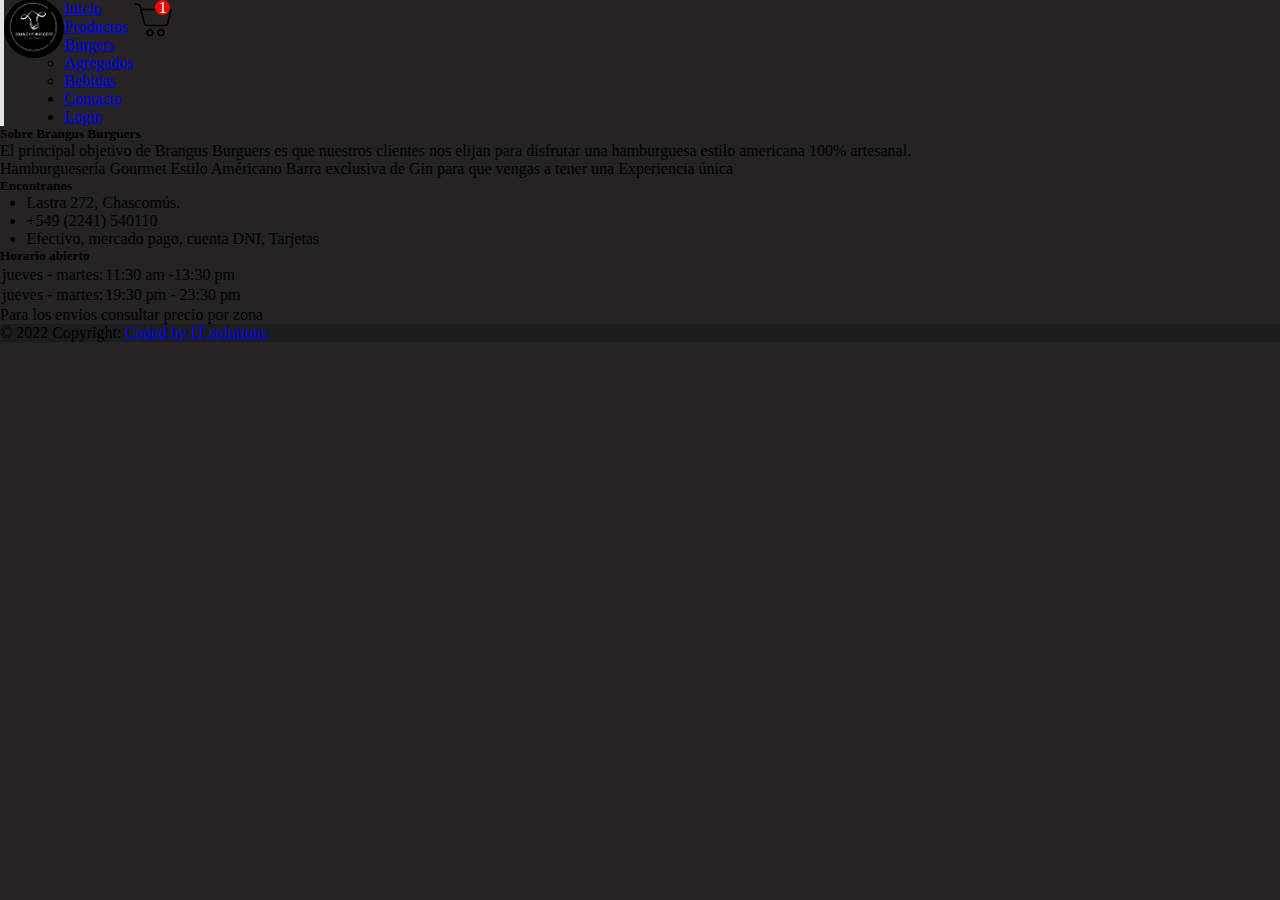
<file: assets/pages/bebidas.html>
<!DOCTYPE html>
<html lang="en">
<head>
    <meta charset="UTF-8">
    <meta http-equiv="X-UA-Compatible" content="IE=edge">
    <meta name="viewport" content="width=device-width, initial-scale=1.0">
    <link href="https://cdn.jsdelivr.net/npm/bootstrap@5.2.0/dist/css/bootstrap.min.css" rel="stylesheet" integrity="sha384-gH2yIJqKdNHPEq0n4Mqa/HGKIhSkIHeL5AyhkYV8i59U5AR6csBvApHHNl/vI1Bx" crossorigin="anonymous">
    <link rel="stylesheet" href="../css/style.css">
    <title>bebidas</title>
</head>
<body>
    <nav class="navbar navbar-expand-lg bg-light bg-dark">
        <div class="media container-fluid">
          <button class="navbar-toggler" type="button" data-bs-toggle="collapse" data-bs-target="#navbarNavDropdown" aria-controls="navbarNavDropdown" aria-expanded="false" aria-label="Toggle navigation">
            <span class="navbar-toggler-icon"></span>
          </button>
          <div class="logo__brangus ">
            <a href="../../index.html"><img src="../image/logoBrangus.jpeg" alt=""></a>
          </div>
          <div class="shoping__cart cart">
            <a href="../pages/carrito.html"><img class="shoping__cart" src="../image/shopping-cart.png" alt=""><span id="cart_menu_num" data-action="cart-can" class="badge rounded-circle">1</span></a>
          </div>
          <div class="collapse navbar-collapse" id="navbarNavDropdown">
            <ul class="navbar-nav text-center">
              <li class="nav-item">
                <a class="nav-link active text-white mx-md-5" aria-current="page" href="../../index.html">Inicio</a>
              </li>
              <li class="nav-item dropdown">
                <a class="nav-link dropdown-toggle text-white" href="#" role="button" data-bs-toggle="dropdown" aria-expanded="false">
                  Productos
                </a>
                <ul class="dropdown-menu bg-dark text-center">
                  <li><a class="dropdown-item text-white" href="../pages/burgers.html">Burgers</a></li>
                  <li><a class="dropdown-item text-white" href="../pages/agregados.html">Agregados</a></li>
                  <li><a class="dropdown-item text-white" href="../pages/bebidas.html">Bebidas</a></li>
                </ul>
              </li>
              <li class="nav-item">
                <a class="nav-link text-white mx-md-5" aria-current="page" href="#">Contacto</a>
              </li>
              <li class="nav-item">
                <a class="nav-link text-white mx-md-5" aria-current="page" href="./login.html">Login</a>
              </li>
            </ul>
          </div>
        </div>
      </nav>

    <footer class="text-white text-center text-lg-start bg-dark" >
        <!-- Grid container -->
        <div class="container p-3">
          <!--Grid row-->
          <div class="row mt-4">
            <!--Grid column-->
            <div class="p-3 col-lg-4 col-md-12  mb-4 mb-md-0">
              <h5 class="text-uppercase mb-4">Sobre Brangus Burguers</h5>
  
              <p>
                El principal objetivo de Brangus Burguers es que nuestros clientes nos elijan para disfrutar una hamburguesa estilo americana 100% artesanal.
              </p>
  
              <p>
                Hamburguesería Gourmet Estilo Américano
                Barra exclusiva de Gin para que vengas a tener una Experiencia única
              </p>
            </div>
            <!--Grid column-->
  
            <!--Grid column-->
            <div class="p-2 col-lg-4 col-md-6 mb-4 mb-md-0">
              <h5 class="text-uppercase my-2 mx-4 mb-4 pb-1">Encontranos</h5>
              <ul class="fa-ul list-unstyled" style="margin-left: 1.65em;">
                <li class="mb-4 ">
                  <span class="fa-li "><i class="fas fa-home"></i></span><span>Lastra 272, Chascomús.</span>
                </li>
                <li class="mb-4">
                  <span class="fa-li"><i class="fas fa-phone"></i></span><span>+549 (2241) 540110</span>
                </li>
                <li class="mb-4">
                  <span class="fa-li"><i class="fas fa-envelope"></i></span><span > Efectivo, mercado pago, cuenta DNI, Tarjetas</span>
                </li>
              </ul>
            </div>
            <!--Grid column-->
  
            <!--Grid column-->
            <div class="p-3 col-lg-4 col-md-6 mb-4 mb-md-0">
              <h5 class="text-uppercase mb-3 ">Horario abierto</h5>
  
              <table class="table text-center text-white">
                <tbody class="fw-normal">
                  <tr>
                    <td>jueves - martes:</td>
                    <td>11:30 am -13:30 pm</td>
                  </tr>
                  <tr>
                    <td>jueves - martes:</td>
                    <td>19:30 pm - 23:30 pm</td>
                  </tr>

                </tbody>
              </table>
              <p> Para los envios consultar precio por zona</p>
            </div>
            <!--Grid column-->
          </div>
          <!--Grid row-->
        </div>
        <!-- Grid container -->
  
        <!-- Copyright -->
        <div class="text-center p-3 " style="background-color: rgba(0, 0, 0, 0.2);">
          © 2022 Copyright:
          <a class="text-white text-decoration-none" href="#">Coded by IT solutions</a>
        </div>
    </footer>

    <script src="https://code.jquery.com/jquery-3.6.0.js" integrity="sha256-H+K7U5CnXl1h5ywQfKtSj8PCmoN9aaq30gDh27Xc0jk=" crossorigin="anonymous"></script>
    <!-- JavaScript Bundle with Popper -->
    <script src="https://cdn.jsdelivr.net/npm/bootstrap@5.2.0/dist/js/bootstrap.bundle.min.js" integrity="sha384-A3rJD856KowSb7dwlZdYEkO39Gagi7vIsF0jrRAoQmDKKtQBHUuLZ9AsSv4jD4Xa" crossorigin="anonymous"></script>
</body>
</html>
</file>
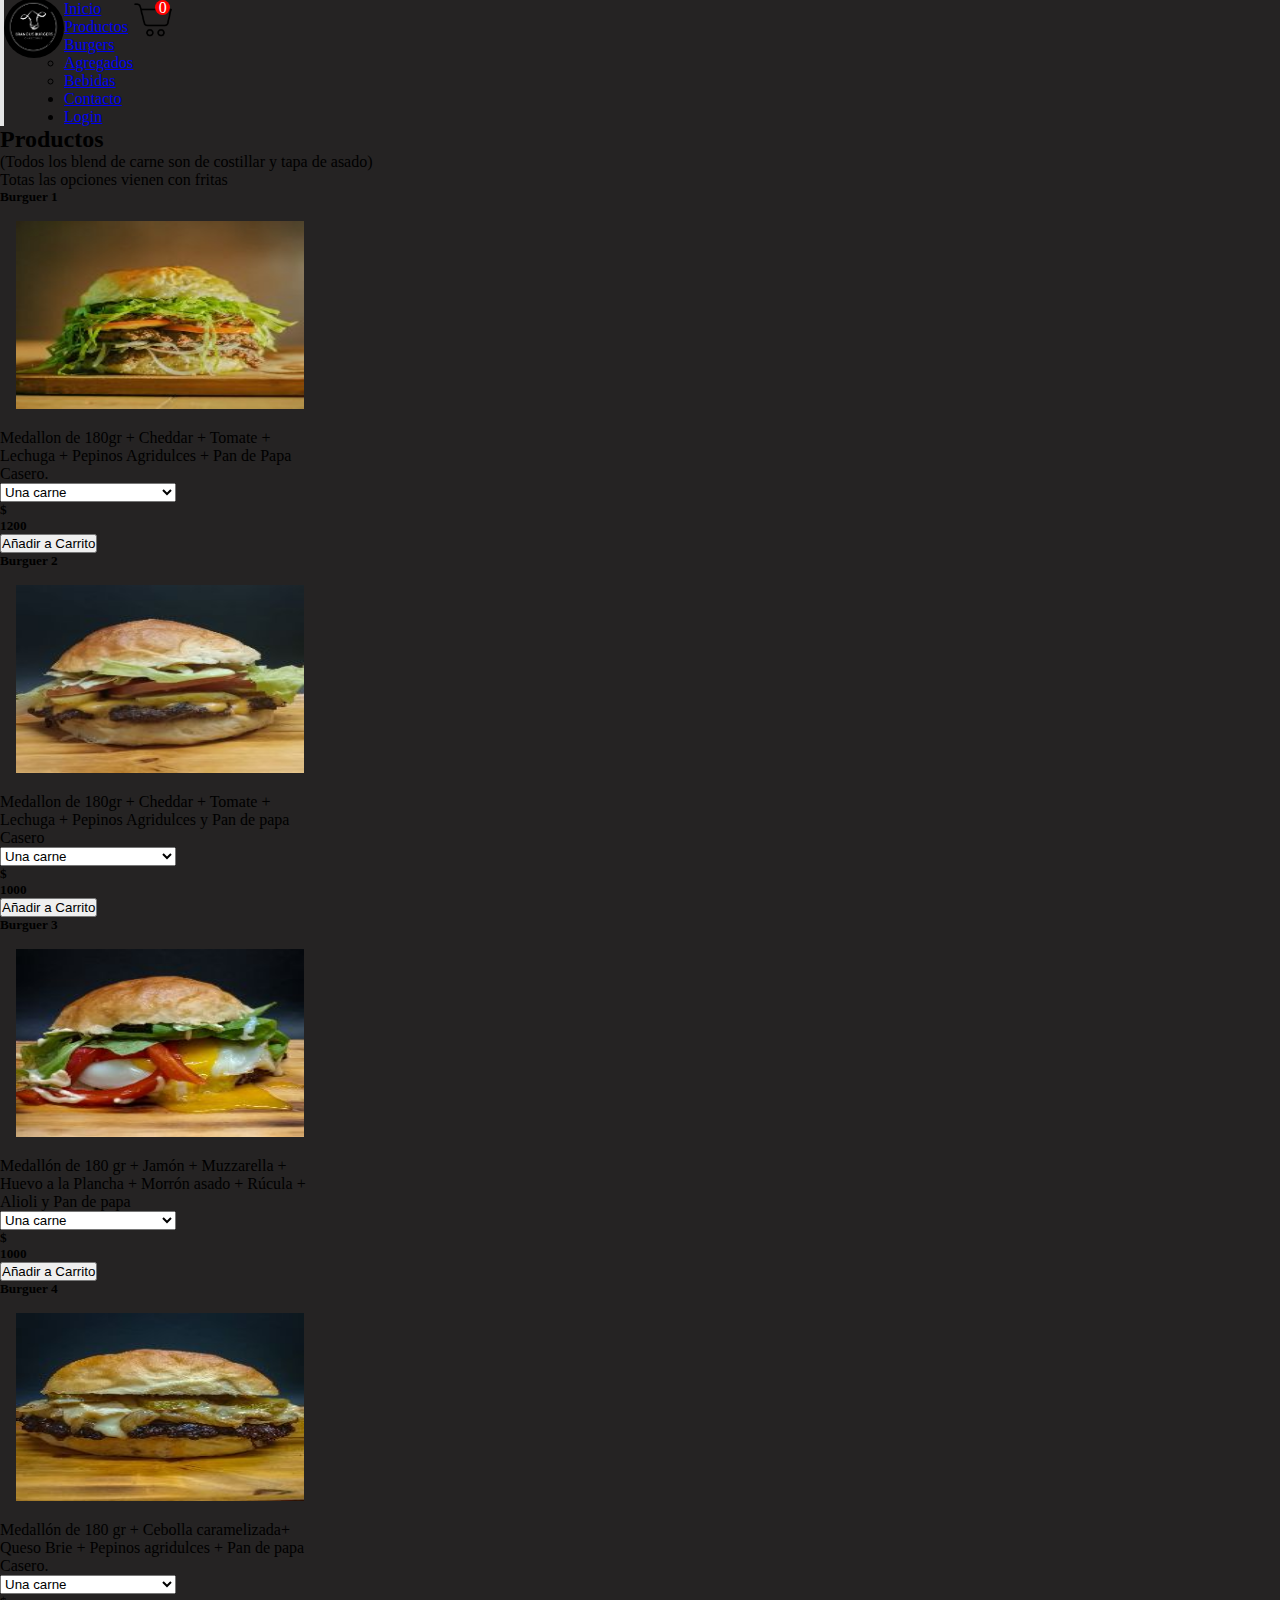
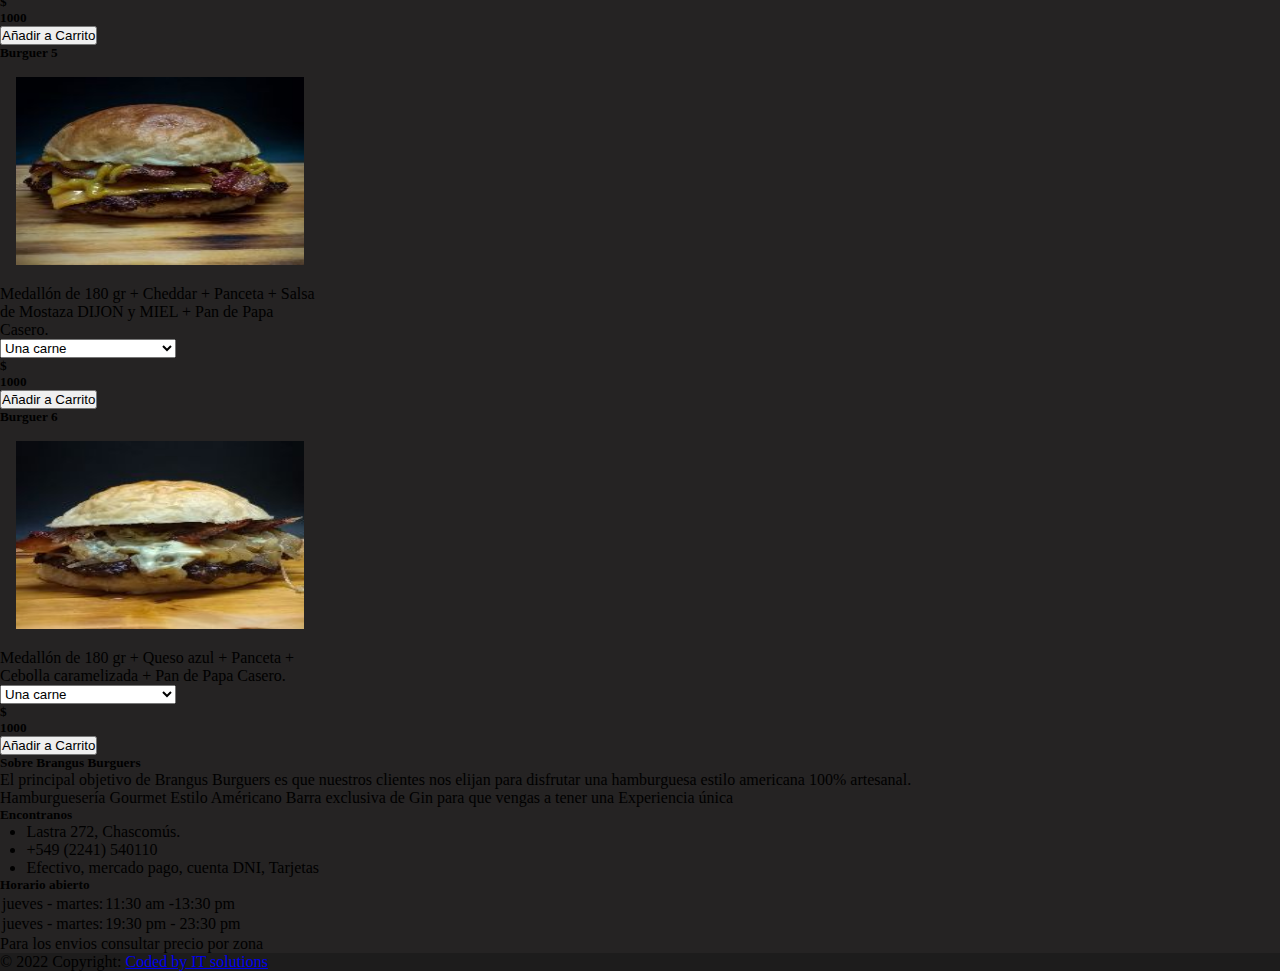
<file: assets/pages/burgers.html>
<!DOCTYPE html>
<html lang="en">
<head>
    <meta charset="UTF-8">
    <meta http-equiv="X-UA-Compatible" content="IE=edge">
    <meta name="viewport" content="width=device-width, initial-scale=1.0">
    <title>burgers</title>
    <link href="https://cdn.jsdelivr.net/npm/bootstrap@5.2.0/dist/css/bootstrap.min.css" rel="stylesheet" integrity="sha384-gH2yIJqKdNHPEq0n4Mqa/HGKIhSkIHeL5AyhkYV8i59U5AR6csBvApHHNl/vI1Bx" crossorigin="anonymous">
    <link rel="stylesheet" href="../css/style.css">
</head>
<body>
    <nav class="navbar navbar-expand-lg bg-light bg-dark">
        <div class="media container-fluid">
          <button class="navbar-toggler" type="button" data-bs-toggle="collapse" data-bs-target="#navbarNavDropdown" aria-controls="navbarNavDropdown" aria-expanded="false" aria-label="Toggle navigation">
            <span class="navbar-toggler-icon"></span>
          </button>
          <div class="logo__brangus ">
            <a href="../../index.html"><img src="../image/logoBrangus.jpeg" alt=""></a>
          </div>
          <div class="shoping__cart cart">
            <a href="./carrito.html"><img class="shoping__cart" src="../image/shopping-cart.png" alt=""><span id="cart_menu_num" data-action="cart-can" class="badge rounded-circle">1</span></a>
          </div>
          <div class="collapse navbar-collapse" id="navbarNavDropdown">
            <ul class="navbar-nav text-center">
              <li class="nav-item">
                <a class="nav-link active text-white mx-md-5" aria-current="page" href="../../index.html">Inicio</a>
              </li>
              <li class="nav-item dropdown">
                <a class="nav-link dropdown-toggle text-white" href="#" role="button" data-bs-toggle="dropdown" aria-expanded="false">
                  Productos
                </a>
                <ul class="dropdown-menu bg-dark text-center">
                  <li><a class="dropdown-item text-white" href="./burgers.html">Burgers</a></li>
                  <li><a class="dropdown-item text-white" href="./agregados.html">Agregados</a></li>
                  <li><a class="dropdown-item text-white" href="./bebidas.html">Bebidas</a></li>
                </ul>
              </li>
              <li class="nav-item">
                <a class="nav-link text-white mx-md-5" aria-current="page" href="#">Contacto</a>
              </li>
              <li class="nav-item">
                <a class="nav-link text-white mx-md-5" aria-current="page" href="./login.html">Login</a>
              </li>
            </ul>
          </div>
        </div>
      </nav>        
    <div class="container">
        <h2 class="h4 m-4 text-white text-center">Productos</h2>
        <p class="text-white text-center">(Todos los blend de carne son de costillar y tapa de asado)</p>
        <p class="text-white text-center">Totas las opciones vienen con fritas</p>
        <div class="row row-cols-sm1 row-cols-md2 row-cols-lg-3 row-cols-xl-4" id="items">
        </div>
    </div>

   


    <footer class="text-white text-center text-lg-start bg-dark" >
        <!-- Grid container -->
        <div class="container p-3">
          <!--Grid row-->
          <div class="row mt-4">
            <!--Grid column-->
            <div class="p-3 col-lg-4 col-md-12  mb-4 mb-md-0">
              <h5 class="text-uppercase mb-4">Sobre Brangus Burguers</h5>
  
              <p>
                El principal objetivo de Brangus Burguers es que nuestros clientes nos elijan para disfrutar una hamburguesa estilo americana 100% artesanal.
              </p>
  
              <p>
                Hamburguesería Gourmet Estilo Américano
                Barra exclusiva de Gin para que vengas a tener una Experiencia única
              </p>
            </div>
            <!--Grid column-->
  
            <!--Grid column-->
            <div class="p-2 col-lg-4 col-md-6 mb-4 mb-md-0">
              <h5 class="text-uppercase my-2 mx-4 mb-4 pb-1">Encontranos</h5>
              <ul class="fa-ul list-unstyled" style="margin-left: 1.65em;">
                <li class="mb-4 ">
                  <span class="fa-li "><i class="fas fa-home"></i></span><span>Lastra 272, Chascomús.</span>
                </li>
                <li class="mb-4">
                  <span class="fa-li"><i class="fas fa-phone"></i></span><span>+549 (2241) 540110</span>
                </li>
                <li class="mb-4">
                  <span class="fa-li"><i class="fas fa-envelope"></i></span><span > Efectivo, mercado pago, cuenta DNI, Tarjetas</span>
                </li>
              </ul>
            </div>
            <!--Grid column-->
  
            <!--Grid column-->
            <div class="p-3 col-lg-4 col-md-6 mb-4 mb-md-0">
              <h5 class="text-uppercase mb-3 ">Horario abierto</h5>
  
              <table class="table text-center text-white">
                <tbody class="fw-normal">
                  <tr>
                    <td>jueves - martes:</td>
                    <td>11:30 am -13:30 pm</td>
                  </tr>
                  <tr>
                    <td>jueves - martes:</td>
                    <td>19:30 pm - 23:30 pm</td>
                  </tr>

                </tbody>
              </table>
              <p> Para los envios consultar precio por zona</p>
            </div>
            <!--Grid column-->
          </div>
          <!--Grid row-->
        </div>
        <!-- Grid container -->
  
        <!-- Copyright -->
        <div class="text-center p-3 " style="background-color: rgba(0, 0, 0, 0.2);">
          © 2022 Copyright:
          <a class="text-white text-decoration-none" href="#">Coded by IT solutions</a>
        </div>
    </footer>
    
    <script src="https://code.jquery.com/jquery-3.6.0.js" integrity="sha256-H+K7U5CnXl1h5ywQfKtSj8PCmoN9aaq30gDh27Xc0jk=" crossorigin="anonymous"></script>
    <!-- JavaScript Bundle with Popper -->
    <script src="https://cdn.jsdelivr.net/npm/bootstrap@5.2.0/dist/js/bootstrap.bundle.min.js" integrity="sha384-A3rJD856KowSb7dwlZdYEkO39Gagi7vIsF0jrRAoQmDKKtQBHUuLZ9AsSv4jD4Xa" crossorigin="anonymous"></script>
    <script src="../js/main.js"></script>
    <!-- <script src="../js/carritoNumber.js"></script> -->
</body>
</html>
</file>
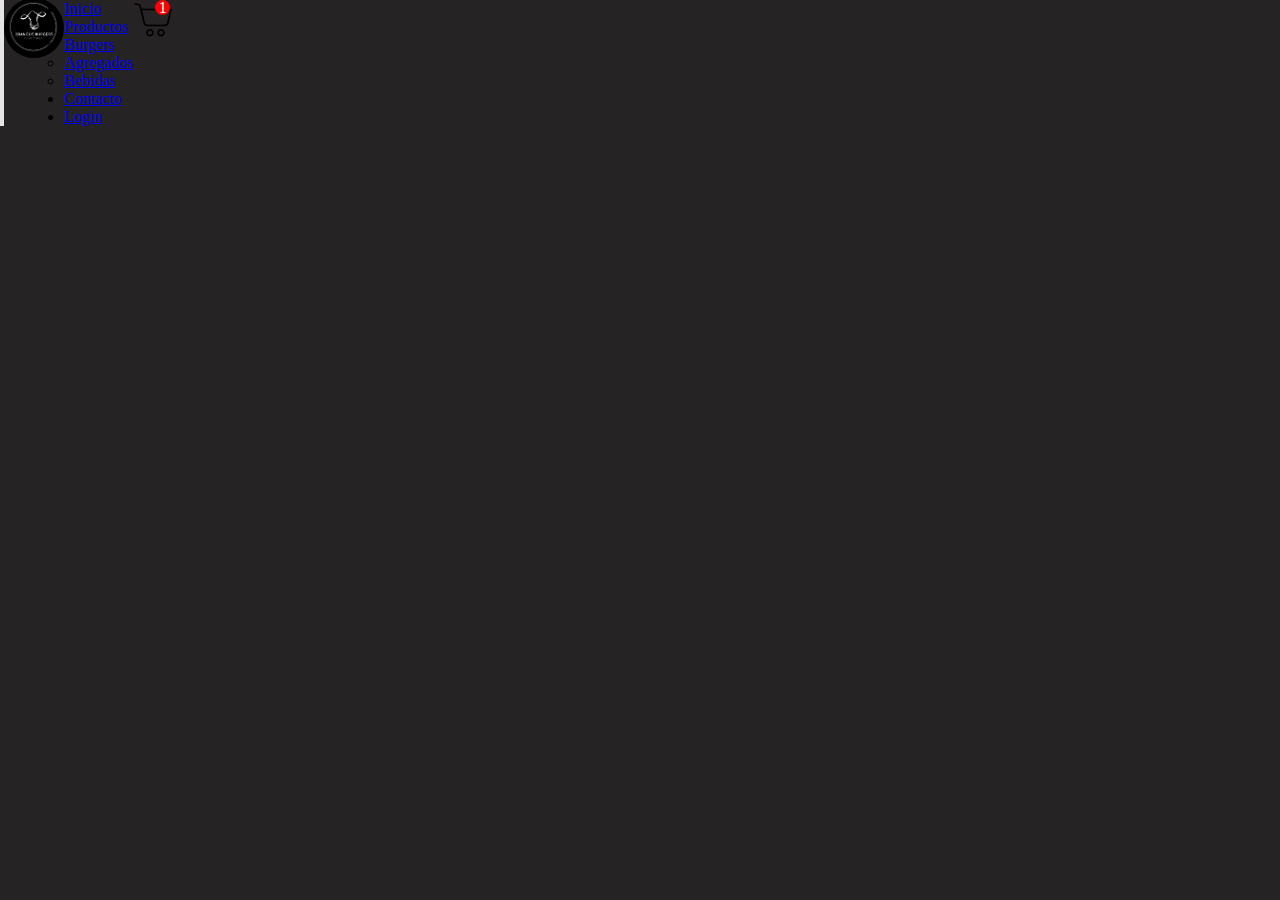
<file: assets/pages/login.html>
<!DOCTYPE html>
<html lang="en">
<head>
    <meta charset="UTF-8">
    <meta http-equiv="X-UA-Compatible" content="IE=edge">
    <meta name="viewport" content="width=device-width, initial-scale=1.0">
    <title>login</title>
    <link href="https://cdn.jsdelivr.net/npm/bootstrap@5.2.0/dist/css/bootstrap.min.css" rel="stylesheet" integrity="sha384-gH2yIJqKdNHPEq0n4Mqa/HGKIhSkIHeL5AyhkYV8i59U5AR6csBvApHHNl/vI1Bx" crossorigin="anonymous">
    <link rel="stylesheet" href="../css/style.css">
</head>
<body>
  <nav class="navbar navbar-expand-lg bg-light bg-dark">
    <div class="media container-fluid">
      <button class="navbar-toggler" type="button" data-bs-toggle="collapse" data-bs-target="#navbarNavDropdown" aria-controls="navbarNavDropdown" aria-expanded="false" aria-label="Toggle navigation">
        <span class="navbar-toggler-icon"></span>
      </button>
      <div class="logo__brangus ">
        <a href="../../index.html"><img src="../image/logoBrangus.jpeg" alt=""></a>
      </div>
      <div class="shoping__cart cart">
        <a href="../pages/carrito.html"><img class="shoping__cart" src="../image/shopping-cart.png" alt=""><span id="cart_menu_num" data-action="cart-can" class="badge rounded-circle">1</span></a>
      </div>
      <div class="collapse navbar-collapse" id="navbarNavDropdown">
        <ul class="navbar-nav text-center">
          <li class="nav-item">
            <a class="nav-link active text-white mx-md-5" aria-current="page" href="../../index.html">Inicio</a>
          </li>
          <li class="nav-item dropdown">
            <a class="nav-link dropdown-toggle text-white" href="#" role="button" data-bs-toggle="dropdown" aria-expanded="false">
              Productos
            </a>
            <ul class="dropdown-menu bg-dark text-center">
              <li><a class="dropdown-item text-white" href="./burgers.html">Burgers</a></li>
              <li><a class="dropdown-item text-white" href="./agregados.html">Agregados</a></li>
              <li><a class="dropdown-item text-white" href="./bebidas.html">Bebidas</a></li>
            </ul>
          </li>
          <li class="nav-item">
            <a class="nav-link text-white mx-md-5" aria-current="page" href="#">Contacto</a>
          </li>
          <li class="nav-item">
            <a class="nav-link text-white mx-md-5" aria-current="page" href="./login.html">Login</a>
          </li>
        </ul>
      </div>
    </div>
  </nav>
    <!-- <main class="background-image">
      <div class="container d-flex flex-column justify-content-center align-items-center height">
        <div class="text-center">
          <h2 class="text-white text-uppercase">Este menu es solo para administradores</h2>
          <h3 class="text-white">(si no lo eres, vuelve al inicio)</h3>
        </div>
        <form class=" mt-5" action="" method="post">
          <h2 class="text-white text-uppercase" >inicio de sesión</h2>
          <div class="mb-3 d-grid">
            <h5 class="text-white">usuario</h5>
            <input class="rounded-pill" id="user" type="text" class="input" name="user">
          </div>
          <div class="mb-4  d-grid">
            <h5 class="text-white">contraseña</h5>
            <input class="rounded-pill" type="password" name="password" id="input" class="input">
          </div>
          <div class="d-grid">
            <button class="rounded-pill btn btn-primary" type="submit" name="btnIngresar">Iniciar sesión</button>
          </div>
        </form>
      </div>
    </main> -->
    <script src="https://code.jquery.com/jquery-3.6.0.js" integrity="sha256-H+K7U5CnXl1h5ywQfKtSj8PCmoN9aaq30gDh27Xc0jk=" crossorigin="anonymous"></script>
    <!-- JavaScript Bundle with Popper -->
    <script src="https://cdn.jsdelivr.net/npm/bootstrap@5.2.0/dist/js/bootstrap.bundle.min.js" integrity="sha384-A3rJD856KowSb7dwlZdYEkO39Gagi7vIsF0jrRAoQmDKKtQBHUuLZ9AsSv4jD4Xa" crossorigin="anonymous"></script>  
</body>
</html>
</file>
<file: assets/css/style.css>
*{
    padding: 0;
    margin: 0;
    box-sizing: border-box;
}
body{
  
    background-color: #110f0fea;
}

header{
    z-index: 100;
}
.height{
   height: 100vh;
}
.shoping__cart{
    width: 40px;
}
.opacity{
    opacity: 0.8 ;
}
.background-image{
    position: absolute;
    top: 0;
    width: 100%;
    height: 100%;
    background-image: url(../image/burguerLogin.jpg);
    background-size: cover;
    background-position: center;
}
.tamaño{
    width: 55%;
}
.tamaño__input{
    width: 60%;
}
.gap{
    gap: 2rem;
}
.logo__brangus{
    display: flex;
    align-items: center;
    width: 60px!important;
    height: 60px!important;
}
.logo__brangus img{
    width: 100%;
    border-radius: 100%;
}
.image{
    padding: 16px;
    width: 100%;
    height: 220px;
}
.description{
    height: 90px;
    overflow: hidden;
    transition: height .3s ease-in .3s;
}
.carrito{
    min-height: 80vh;
    max-width: 1000px;
    margin: 0 auto;
    width: 100%;
}
.table__productos{
    display: flex;
}
.table__title{
    font-size: 12px;
}

.table__productos > img{
    width: 5rem;
    object-fit: contain;
    border-radius: 6px;
    margin-right: 20px;
    margin-left: 10px;

}
.table__cantidad > input{
    width: 40px;
    border: none;
    outline: 0;
    font-size: 16px;
    font-weight: 700;
    margin-right: 30px;
    margin-bottom: 20px;
}
.color{
    color: red;
}
.margin{
    margin-right: 20px;
    margin-left: 20px;
}
@media(max-width:405px){
    .right{
        margin-left: 100px;
    }
    
}
@media(min-width:992px){
    .media{
        display: flex;
    }
    .shoping__cart{
        order: 3;
    }
}
.details__carrito{
    width: 100%;
    color: white;
    display: flex;
    flex-direction: row;
    justify-content: space-around;
    align-items: center;
}
.details__carrito li {
    list-style: none;
}
.detalles__evento{   
    padding: 40px;
    text-align: center;
    color: white;
}
.precio{
    display: flex;
}

.modal-content{
    top: 30vh;
}
/* CSS para posicionar el bade cerca del carrito*/
.cart {
  position: relative;
}

#cart_menu_num {
  position: absolute;
  top: 0;
  left: 55%;
  background: red;
  width: 15px;
  height: 15px;
  border-radius: 50%;
  display: flex;
  justify-content: center;
  align-items: center;
  color: white;
  padding: 2px;
}


/*portada*/
.hero{
    width: 100%;
    height: 80vh;
    background: linear-gradient(rgba(0, 0, 0, 0.452), rgba(0, 0, 0, 0.444)), url("../image/brangus-index.jpg");
    background-position: center;
    background-repeat: no-repeat;
    background-size: cover;
    display: flex;
    justify-content: center;
    flex-direction:row;
    align-items: center;
    margin-bottom: 2rem;
}   
.logo-hero{
    border-radius: 50%;
    margin-right: 0.5rem;
}
.brand-hero{
   
    width: 55vh;
    justify-content: center;
    flex-direction: column;
    align-items: center;
    display: flex;
}
.brand-hero h5{
    display: flex;
    justify-content: center;
    align-items: center;
    padding-left: 1rem;
    color: antiquewhite;
    font-size: 2rem;
    font-family: sans-serif;
}
.brand-hero p{
    justify-content: center;
    text-align: center;
    padding: 1rem;
    color: antiquewhite;
    font-size: 1.1rem;
    font-family: sans-serif;
    font-weight: lighter;
}
@media(max-width:750px){
.hero{
    flex-direction: column;
}
.brand-hero h5{
    font-size: 1.5rem;
    padding-top: 0.5rem;

}
.brand-hero p{
    font-size: 1rem;
    padding-left: 0.5rem;
    
}
}
@media(max-width:451px){
.brand-hero h5{
    font-size: 1.3rem;
    padding-left: 0.5rem;

}
.brand-hero p{
    padding-left: 0.5rem;
    padding-bottom: 0;
}
}
@media(min-width:751px) and (max-width:1200px){
    .logo-hero{
        margin-right: 3rem;
    }
}

.video{
    display: flex;
    flex-direction: row;
}
.fondoparrafo {
    width: 100%;
    height: auto-fill;
    display: flex;
    flex-direction: column;
    justify-content: center;
    text-align: center;
    background: linear-gradient(rgba(0, 0, 0, 0.505), rgba(0, 0, 0, 0.365)), url("../image/galeria-frente.jpg");
    background-position: center;
    background-size: cover;
    
}

.parrafo-rgba-h3 {
margin-top: 1.5rem;
    padding-top: 1rem;
    justify-content: center;
    align-items: center;
    font-size: 1.8rem;
    color: #fff;
}
.parrafo-rgba-p {
    padding: 1rem 3rem 3rem 3rem;
    text-align: center;
    font-size: 1.2rem;
    color: #fff;

}
.video-i {
    display: flex;
    object-fit: cover;
justify-content: center;
    width: 120vh;
    height: 60vh;
    background-color: #fff;
}
.gallery-container{
    display: grid;
    grid-template-columns: repeat(3 , 1fr);
    grid-auto-rows: 300px;
    gap: 15px;
    margin: 0.5rem;
}   

.gallery-item img{
    width: 100%;
    height: 100%;
    object-fit: cover;
    -webkit-box-shadow: 10px 10px 5px 0px rgba(0,0,0,1);
-moz-box-shadow: 10px 10px 5px 0px rgba(0,0,0,1);
box-shadow: 10px 10px 5px 0px rgba(0,0,0,1);
}
.img-ipa{
    grid-column-start: span 2;
}
.img-frente{
    grid-column-end: span 2;
}
@media (max-width: 450px) {
    .gallery-container{
        display: grid;
        grid-template-columns: 1fr;
        grid-auto-rows: 220px;
    }
    .gallery-item{
        grid-column: span 1;
        grid-row: span 1;
    }
}

@media (min-width:451px) and (max-width:960px) {
    .gallery-container{
        display: grid;
        grid-template-columns: repeat(2, 1fr);
        grid-auto-rows: 220px;
    }
    .gallery-item{
        grid-column: span 1;
        grid-row: span 1;
    }
    .img-frente{
        grid-column: span 2;
    }
}
</file>
